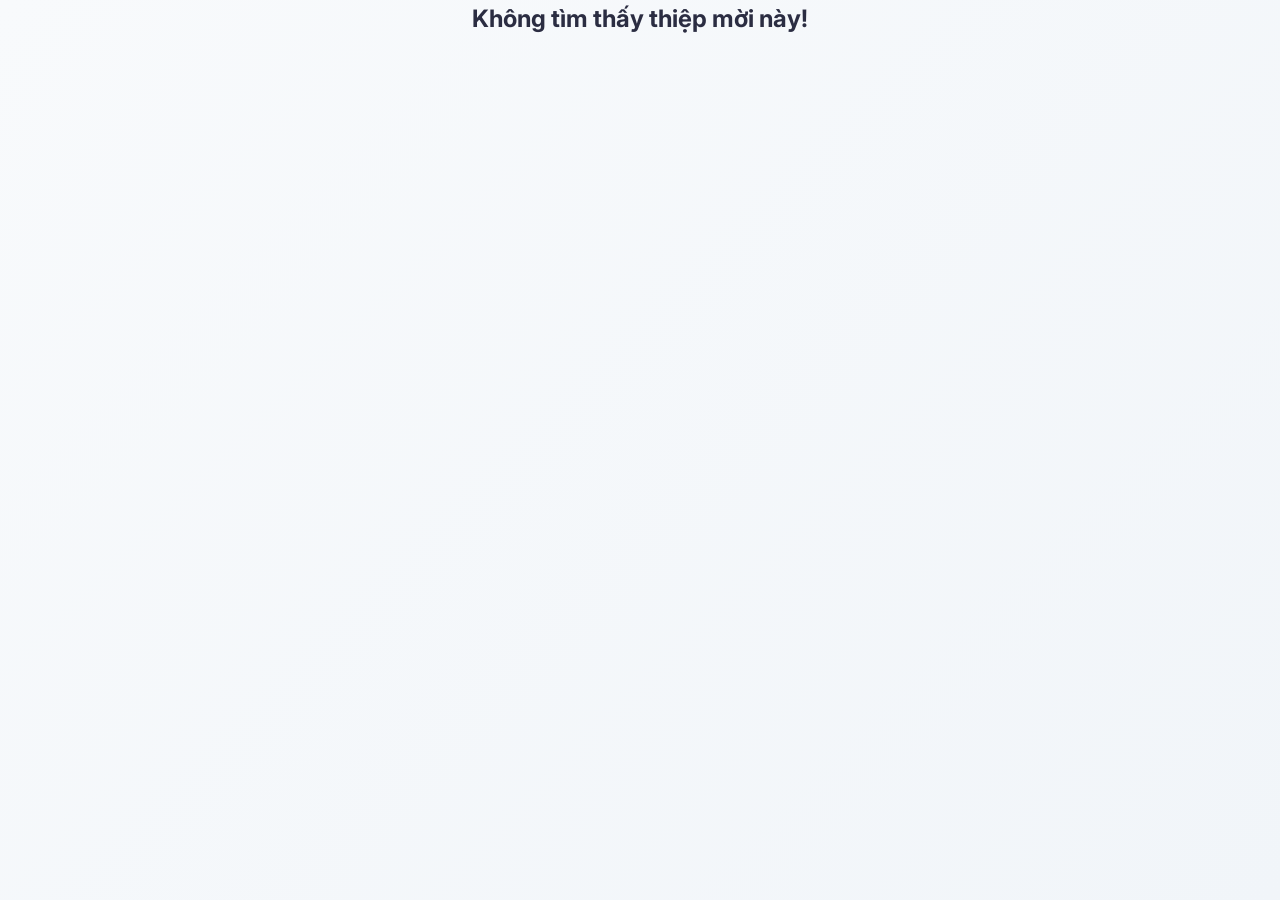
<file: view.html>
<!DOCTYPE html>
<html lang="vi">
<head>
    <meta charset="UTF-8">
    <meta name="viewport" content="width=device-width, initial-scale=1.0">
    <title>Xem Thiệp mời</title>
    <link rel="stylesheet" href="style.css">
    
</head>
<body>
    <div class="page-shell" style="display: flex; justify-content: center;">
        <section class="preview-panel" style="max-width: 600px; width: 100%;">
            <div id="cardDisplay" class="preview-frame"></div>
        </section>
    </div>

    <script>
        const params = new URLSearchParams(window.location.search);
        const encoded = params.get('data');

        function renderCard(data) {
            if (!data) {
                document.getElementById('cardDisplay').innerHTML = "<h2 style='text-align:center'>Không tìm thấy thiệp mời này!</h2>";
                return;
            }

            document.getElementById('cardDisplay').innerHTML = `
                <div id="previewCard" class="${data.theme || 'theme-elegant'}">
                    <div class="card-inner">
                        <p class="event-type">${data.type || 'Sự kiện'}</p>
                        <h1>${data.title || 'Tiêu đề thiệp'}</h1>
                        <p>${data.msg || 'Thông điệp sẽ hiện ở đây'}</p>
                        <div class="info-box">
                            <p><strong>📅 Ngày:</strong> <span>${data.date || 'Chưa chọn'}</span></p>
                            <p><strong>📍 Địa điểm:</strong> <span>${data.loc || 'Chưa chọn'}</span></p>
                        </div>
                    </div>
                </div>
            `;
            // after inserting HTML, try to apply a background image for the selected theme
            setCardBackground(data.theme);
        }

        function base64UrlDecode(value) {
            const padded = value.padEnd(value.length + (4 - (value.length % 4)) % 4, '=');
            return decodeURIComponent(atob(padded.replace(/-/g, '+').replace(/_/g, '/')).split('').map(c => {
                return '%' + ('00' + c.charCodeAt(0).toString(16)).slice(-2);
            }).join(''));
        }

        function init() {
            let data = null;
            if (encoded) {
                try {
                    data = JSON.parse(base64UrlDecode(encoded));
                } catch (e) {
                    data = null;
                }
            }

            renderCard(data);
            centerPreviewCard();
        }

        // Map themes to local asset files (matches mapping in main.js)
        function setCardBackground(theme) {
            if (!theme) return;
            const THEME_ASSETS = {
                'theme-boho': 'assets/Boho.png',
                'theme-classic': 'assets/Classic.jpg',
                'theme-elegant': 'assets/Elegant.jpg',
                'theme-floral': 'assets/Floral.avif',
                'theme-modern': 'assets/Modern.jpg',
                'theme-professional': 'assets/Professional.jpg',
                'theme-gold': 'assets/Vàng sang trọng.jpg',
                'theme-vang-sang-trong': 'assets/Vàng sang trọng.jpg'
            };
            const url = THEME_ASSETS[theme];
            if (!url) return;
            const el = document.getElementById('previewCard');
            if (!el) return;
            const img = new Image();
            img.onload = () => {
                const safeUrl = encodeURI(url) + '?_=' + Date.now();
                el.style.backgroundImage = `url('${safeUrl}')`;
                el.style.backgroundSize = 'cover';
                el.style.backgroundPosition = 'center';
                // quick luminance check to pick text color
                try {
                    const cw = Math.min(200, img.width);
                    const ch = Math.min(200, img.height);
                    const canvas = document.createElement('canvas');
                    canvas.width = cw; canvas.height = ch;
                    const ctx = canvas.getContext('2d');
                    ctx.drawImage(img, 0, 0, cw, ch);
                    const data = ctx.getImageData(0, 0, cw, ch).data;
                    let r=0,g=0,b=0,c=0;
                    for (let i=0;i<data.length;i+=40){ r+=data[i]; g+=data[i+1]; b+=data[i+2]; c++; }
                    const lum = 0.2126*(r/c) + 0.7152*(g/c) + 0.0722*(b/c);
                    if (lum < 120) el.style.color = '#fff'; else el.style.color = '';
                } catch(e) {
                    // ignore
                }
            };
            img.onerror = () => {};
            img.src = encodeURI(url) + '?_=' + Date.now();
        }

        // Ensure the preview card centers its content vertically like the editor
        function centerPreviewCard() {
            const el = document.getElementById('previewCard');
            if (!el) return;
            el.style.display = 'flex';
            el.style.flexDirection = 'column';
            el.style.justifyContent = 'center';
            el.style.alignItems = 'center';
            el.style.textAlign = 'center';
        }

        init();
    </script>
</body>
</html>
</file>
<file: style.css>
@import url('https://fonts.googleapis.com/css2?family=Dancing+Script:wght=600;700&family=Inter:wght=400;500;600;700&family=Playfair+Display:ital,wght=0,600;0,700;1,400&family=Montserrat:wght=500;700&display=swap');

/* ==========================================================================
   1. CẤU HÌNH BIẾN TOÀN CỤC (VARIABLES) & RESET
   ========================================================================== */
:root {
    /* Đã cập nhật biến màu chủ đạo sang dải màu Tím Xanh */
    --primary-gradient: linear-gradient(135deg, #7c3aed 0%, #2563eb 100%);
    --primary-hover-gradient: linear-gradient(135deg, #6d28d9 0%, #1d4ed8 100%);
    --primary: #7c3aed;
    --primary-hover: #1d4ed8;
    --accent: #3b82f6;
    --bg: #f8fafc;
    --card: #ffffff;
    --text-main: #2b2d42;
    --text-sub: #6c757d;
    --border: #e2e8f0;
    --success: #10b981;
    --danger: #ef4444;
    --danger-hover: #dc2626;
    --shadow-sm: 0 1px 3px rgba(0,0,0,0.1);
    --shadow-md: 0 4px 6px -1px rgba(0,0,0,0.1), 0 2px 4px -1px rgba(0,0,0,0.06);
    --shadow-lg: 0 10px 15px -3px rgba(0, 0, 0, 0.05), 0 4px 6px -4px rgba(0, 0, 0, 0.05);
    --radius: 12px;
}

* { 
    box-sizing: border-box; 
    margin: 0; 
    padding: 0; 
}

body {
    font-family: 'Inter', sans-serif;
    background: linear-gradient(135deg, #f8fafc 0%, #f1f5f9 100%);
    color: var(--text-main);
    line-height: 1.6;
    min-height: 100vh;
}

/* ==========================================================================
   2. TRANG ĐĂNG NHẬP / ĐĂNG KÝ (AUTH PAGE)
   ========================================================================== */
body.auth-page {
    display: flex;
    align-items: center;
    justify-content: center;
    padding: 20px;
    background-image: url('assets/background\ thiep\ moi\ \(4\).jpg') !important;
    background-position: center !important;
    background-size: cover !important;
    background-repeat: no-repeat !important;
    position: relative;
}

body.auth-page::before {
    content: '';
    position: absolute;
    top: 0; left: 0; right: 0; bottom: 0;
    background: rgba(255, 255, 255, 0.15);
    backdrop-filter: blur(2px);
    z-index: 1;
}

.auth-container {
    position: relative;
    z-index: 2; 
    background: rgba(255, 255, 255, 0.82) !important;
    backdrop-filter: blur(15px) !important;
    -webkit-backdrop-filter: blur(15px) !important;
    padding: 40px 32px;
    border-radius: 20px;
    box-shadow: 0 20px 40px rgba(0, 0, 0, 0.12), 0 1px 3px rgba(0, 0, 0, 0.05);
    width: 100%;
    max-width: 400px;
    border: 1px solid rgba(255, 255, 255, 0.7);
}

.auth-container h2 {
    font-size: 26px;
    font-weight: 700;
    text-align: center;
    margin-bottom: 28px;
    color: #1e1b4b;
    letter-spacing: -0.5px;
}

.input-group {
    margin-bottom: 20px;
}

.input-group label {
    display: block;
    font-size: 13.5px;
    font-weight: 600;
    margin-bottom: 6px;
    color: #495057;
}

input[type="text"], input[type="email"], input[type="password"], input[type="date"], select {
    width: 100%;
    padding: 12px 16px;
    border: 1px solid rgba(0, 0, 0, 0.12);
    border-radius: 10px;
    font-family: inherit;
    font-size: 15px;
    transition: all 0.2s ease;
    background-color: rgba(255, 255, 255, 0.9);
    color: var(--text-main);
}

input:focus, select:focus {
    outline: none;
    border-color: var(--primary);
    box-shadow: 0 0 0 3px rgba(124, 58, 237, 0.2);
    background-color: #fff;
}

/* ==========================================================================
   THAY ĐỔI CÁC NÚT THÀNH GRADIENT TÍM XANH
   ========================================================================== */
button {
    font-family: inherit;
    font-size: 14.5px;
    font-weight: 600;
    padding: 11px 20px;
    border: none;
    border-radius: 10px;
    cursor: pointer;
    transition: all 0.3s cubic-bezier(0.4, 0, 0.2, 1);
    display: inline-flex;
    align-items: center;
    justify-content: center;
    gap: 8px;
}

/* Nút chính gradient Tím Xanh */
.btn-primary, button:not([class]), #btnSignIn, #btnSignUp {
    background: var(--primary-gradient) !important;
    color: white !important;
    box-shadow: 0 4px 12px rgba(124, 58, 237, 0.25);
}

.btn-primary:hover, button:not([class]):hover, #btnSignIn:hover, #btnSignUp:hover {
    background: var(--primary-hover-gradient) !important;
    transform: translateY(-1.5px);
    box-shadow: 0 6px 16px rgba(37, 99, 235, 0.35);
}

/* Nút phụ (Trắng mờ / Xám nhẹ viền màu) */
.btn-secondary {
    background-color: rgba(255, 255, 255, 0.8) !important;
    color: #4338ca !important;
    border: 1px solid rgba(67, 56, 202, 0.2) !important;
}

.btn-secondary:hover {
    background-color: #f1f5f9 !important;
    color: #1d4ed8 !important;
    border-color: rgba(29, 78, 216, 0.4) !important;
    transform: translateY(-1px);
}

/* Nút xóa / Nguy hiểm */
.btn-danger {
    background-color: rgba(239, 68, 68, 0.08) !important;
    color: var(--danger) !important;
    border: 1px solid rgba(239, 68, 68, 0.15) !important;
}

.btn-danger:hover {
    background-color: var(--danger) !important;
    color: white !important;
    transform: translateY(-1px);
    box-shadow: 0 4px 12px rgba(239, 68, 68, 0.2);
}

.btn-group { display: flex; gap: 12px; margin-top: 10px; }
.btn-group button { flex: 1; }

/* ==========================================================================
   3. BẢNG ĐIỀU KHIỂN (DASHBOARD)
   ========================================================================== */
header {
    background-color: rgba(255, 255, 255, 0.8);
    backdrop-filter: blur(12px);
    -webkit-backdrop-filter: blur(12px);
    border-bottom: 1px solid var(--border);
    padding: 16px 40px;
    display: flex;
    justify-content: space-between;
    align-items: center;
    position: sticky;
    top: 0;
    z-index: 50;
}

main { max-width: 1200px; margin: 40px auto; padding: 0 24px; }
.header-flex { display: flex; justify-content: space-between; align-items: center; margin-bottom: 32px; }
.header-flex h1 { font-size: 28px; font-weight: 700; }
.grid-list { display: grid; grid-template-columns: repeat(auto-fill, minmax(320px, 1fr)); gap: 24px; }

.card {
    background: var(--card);
    border-radius: var(--radius);
    padding: 24px;
    box-shadow: var(--shadow-sm);
    border: 1px solid var(--border);
    transition: all 0.3s cubic-bezier(0.4, 0, 0.2, 1);
}
.card:hover { transform: translateY(-4px); box-shadow: var(--shadow-md); border-color: rgba(124, 58, 237, 0.3); }
.card h2 { font-size: 20px; margin: 8px 0 12px 0; font-weight: 600; }
.card p { color: var(--text-sub); font-size: 14px; margin-bottom: 20px; }

/* ==========================================================================
   4. BỘ THIẾT KẾ THIỆP & KHUNG HIỂN THỊ CHUẨN (KHÔNG BỊ LỆCH)
   ========================================================================== */
.editor-layout {
    display: grid;
    grid-template-columns: 400px 1fr;
    min-height: 100vh;
}

.form-side {
    background: var(--card);
    border-right: 1px solid var(--border);
    padding: 32px;
    overflow-y: auto;
    height: 100vh;
    position: sticky;
    top: 0;
}

.form-side h2 { font-size: 24px; font-weight: 700; margin-bottom: 24px; }

.preview-side, .share-page-container {
    padding: 30px;
    display: flex;
    align-items: center;
    justify-content: center; 
    align-content: center;
    background: #e2e8f0;
    overflow-y: auto;
    min-height: 100vh;
}

#previewCard {
    width: 360px !important;       
    height: 580px !important;      
    min-height: 580px !important;
    border-radius: 20px;
    padding: 35px 30px;
    box-shadow: 0 20px 40px -10px rgba(15, 23, 42, 0.2);
    display: flex !important;
    flex-direction: column !important;
    justify-content: center !important;
    align-items: center !important; 
    position: relative;
    overflow: hidden;
    margin: auto !important;       
    
    background-position: center center !important;
    background-size: 100% 100% !important; 
    background-repeat: no-repeat !important;
}

#previewCard .card-inner {
    background: rgba(255, 255, 255, 0.75) !important;
    backdrop-filter: blur(10px) !important;
    -webkit-backdrop-filter: blur(10px) !important;
    border: 1px solid rgba(255, 255, 255, 0.6) !important;
    padding: 22px 18px;
    border-radius: 12px;
    width: 100% !important;
    height: auto !important;
    display: flex !important;
    flex-direction: column !important;
    justify-content: center !important;
    box-shadow: 0 4px 20px 0 rgba(0, 0, 0, 0.05);
    text-align: center; 
}

.event-type { font-size: 11px; letter-spacing: 2px; font-weight: 700; margin-bottom: 10px; }
#viewTitle { font-size: 24px; margin-bottom: 10px; line-height: 1.25; }
#viewMessage { font-size: 13px; margin-bottom: 14px; }

.info-box {
    background: rgba(255, 255, 255, 0.85);
    border-radius: 8px;
    padding: 10px 12px;
    margin-top: 10px;
    font-size: 12.5px;
    border: 1px solid rgba(0, 0, 0, 0.04);
    width: 100%;
    text-align: left;
}
.info-box p { margin-bottom: 4px; }
.info-box p:last-child { margin-bottom: 0; }

/* ==========================================================================
   5. CÁC THEMES PHỐI HỢP MÀU CHỮ THIỆP MỜI
   ========================================================================== */
.theme-elegant { background-image: url('assets/Elegant.jpg') !important; color: #3d2f2e !important; }
.theme-elegant .event-type { color: #b28250; }
.theme-elegant h1 { font-family: 'Playfair Display', serif; font-weight: 700; color: #1f1413; }
.theme-elegant .card-inner { border: 1px solid rgba(178, 130, 80, 0.25) !important; }

.theme-modern { background-image: url('assets/Modern.jpg') !important; color: #0f172a !important; }
.theme-modern .event-type { color: #0284c7; }
.theme-modern h1 { font-family: 'Montserrat', sans-serif; font-weight: 700; color: #0f172a; }

.theme-vibrant { background: linear-gradient(135deg, #ff007f 0%, #7928ca 100%) !important; color: #4c0519 !important; }
.theme-vibrant .event-type { color: #be185d; }
.theme-vibrant h1 { font-family: 'Montserrat', sans-serif; font-weight: 700; color: #701a75; }

.theme-floral { background-image: url('assets/Floral.avif') !important; color: #5c3d46 !important; }
.theme-floral .event-type { color: #db2777; }
.theme-floral h1 { font-family: 'Dancing Script', cursive; font-size: 32px !important; color: #9d174d; }
.theme-floral .card-inner { border: 1px dashed rgba(219, 39, 119, 0.25) !important; }

.theme-classic { background-image: url('assets/Classic.jpg') !important; color: #1e293b !important; }
.theme-classic .event-type { color: #b45309; }
.theme-classic h1 { font-family: 'Playfair Display', serif; font-style: italic; color: #0f172a; }

.theme-boho { background-image: url('assets/Boho.png') !important; color: #543f32 !important; }
.theme-boho .event-type { color: #b45309; }
.theme-boho h1 { font-family: 'Playfair Display', serif; font-weight: 600; color: #453227; }

.theme-gold { background-image: url('assets/Vàng sang trọng.jpg') !important; color: #27272a !important; }
.theme-gold .event-type { color: #b45309; }
.theme-gold h1 { font-family: 'Playfair Display', serif; font-weight: 700; color: #78350f; }

.theme-professional { background-image: url('assets/Professional.jpg') !important; color: #1e293b !important; }
.theme-professional .event-type { color: #1d4ed8; }
.theme-professional h1 { font-family: 'Inter', sans-serif; font-weight: 700; color: #0f172a; }

/* ==========================================================================
   6. RESPONSIVE (TƯƠNG THÍCH THIẾT BỊ)
   ========================================================================== */
@media (max-width: 1024px) {
    .editor-layout { grid-template-columns: 1fr; }
    .form-side { height: auto; position: relative; border-right: none; border-bottom: 1px solid var(--border); }
    .preview-side { padding: 30px 15px; }
}

@media (max-width: 768px) {
    header { padding: 16px 20px; flex-direction: column; gap: 12px; text-align: center; }
    .header-flex { flex-direction: column; gap: 16px; align-items: flex-start; }
    .header-flex button { width: 100%; }
    main { margin: 20px auto; }
    .grid-list { grid-template-columns: 1fr; }
    .auth-container { padding: 30px 20px; }
    
    #previewCard {
        width: 310px !important;
        height: 500px !important;
        min-height: 500px !important;
        padding: 25px 20px;
    }
    #previewCard h1 { font-size: 21px !important; }
}
/* ==========================================================================
   CẤU HÌNH MENU 3 GẠCH & CHẾ ĐỘ TỐI CHUẨN (KHÔNG CHẠM VÀO THIỆP)
   ========================================================================== */

/* --- 1. ĐỊNH NGHĨA GIAO DIỆN TỐI (DARK MODE CHUẨF GOOGLE) --- */
[data-theme="dark"] {
    --bg: #121212;               /* Nền đen tối chuẩn cấu trúc của các web lớn */
    --card: #1e1e1e;             /* Nền card quản lý tối */
    --text-main: #e3e3e3;        /* Màu chữ chính hệ thống */
    --text-sub: #aaaaaa;         /* Màu chữ phụ hệ thống */
    --border: #2c2c2c;           /* Đường viền tối */

    /* Nền web chung chuyển sang màu tối */
    body {
        background: var(--bg) !important;
        color: var(--text-main) !important;
    }

    /* Đảm bảo chữ tiêu đề trang dashboard và editor hiển thị rõ ràng */
    h1, h2, h3, .header-flex h1, .form-side h2 {
        color: var(--text-main) !important;
    }

    /* Thanh navbar đổi sang màu Gradient Xanh Tím khi ở chế độ tối */
    header {
        background: linear-gradient(135deg, #2563eb 0%, #7c3aed 100%) !important;
        box-shadow: 0 4px 12px rgba(0, 0, 0, 0.4);
        border-bottom: 1px solid transparent;
    }
    
    /* Chữ INVITO trên thanh navbar đổi thành màu trắng */
    header div[style*="color: var(--primary)"] {
        color: #ffffff !important;
    }

    /* Đổi 3 vạch của menu hamburger thành màu trắng trên nền gradient */
    header .menu-trigger span {
        background-color: #ffffff !important;
    }

    /* Hệ thống nút bấm đổi đồng bộ sang Gradient Xanh Tím */
    .btn-primary, .btn-secondary, .card button, .header-flex button, #btnSave, .form-side button {
        background: linear-gradient(135deg, #2563eb 0%, #7c3aed 100%) !important;
        color: #ffffff !important;
        border: none !important;
        box-shadow: 0 4px 10px rgba(37, 99, 235, 0.3) !important;
    }
    .btn-primary:hover, .btn-secondary:hover, .card button:hover, #btnSave:hover, .form-side button:hover {
        background: linear-gradient(135deg, #1d4ed8 0%, #6d28d9 100%) !important;
        opacity: 0.95;
    }

    /* ---- CẤU HÌNH BIỆT LẬP CHO TRANG EDITOR ---- */
    /* Ép nền của khu vực nhập liệu Form trái sang màu tối */
    .form-side {
        background: var(--card) !important;
        border-right: 1px solid var(--border) !important;
    }
    .input-group label {
        color: var(--text-main) !important;
    }
    /* Đổi màu nền của các ô input, select sang màu xám tối và chữ màu sáng */
    input[type="text"], input[type="email"], input[type="password"], input[type="date"], select {
        background-color: #2d3748 !important;
        border: 1px solid var(--border) !important;
        color: var(--text-main) !important;
    }
    /* Khung preview chứa thiệp bên phải: chỉ làm tối vùng không gian bao quanh thiệp */
    .preview-side {
        background: #1a202c !important;
    }

    /* !!! TUYỆT ĐỐI KHÔNG ẢNH HƯỞNG ĐẾN THIỆP MỜI VÀ CHỮ TRÊN THIỆP !!! */
    #previewCard, #previewCard *, .theme-elegant, .theme-elegant * {
        background-color: initial !important;
        color: initial !important;
    }
}

/* --- 2. GIAO DIỆN MENU VÀ DROPDOWN CHUNG --- */
header {
    display: flex;
    justify-content: space-between;
    align-items: center;
    padding: 15px 40px;
    background-color: var(--card);
    border-bottom: 1px solid var(--border);
}
.user-menu-dropdown {
    position: relative;
    display: inline-block;
}
.menu-trigger {
    background: transparent;
    border: none;
    cursor: pointer;
    display: flex;
    flex-direction: column;
    justify-content: space-between;
    width: 24px;
    height: 18px;
    padding: 0;
}
.menu-trigger span {
    display: block;
    height: 3px;
    width: 100%;
    background-color: var(--text-main);
    border-radius: 3px;
    transition: all 0.2s ease;
}
.dropdown-content {
    display: none;
    position: absolute;
    right: 0;
    top: 32px;
    background-color: var(--card);
    min-width: 220px;
    box-shadow: 0px 8px 24px rgba(0, 0, 0, 0.2);
    border: 1px solid var(--border);
    border-radius: 10px;
    z-index: 1000;
    padding: 6px 0;
}
.dropdown-content.show {
    display: block;
}
.user-info-header {
    display: flex;
    flex-direction: column;
    padding: 10px 16px;
    text-align: left;
}
.user-email-text {
    font-weight: 600;
    color: var(--text-main);
    font-size: 13px;
    word-break: break-all;
    margin-top: 2px;
}
.dropdown-divider {
    border: 0;
    border-top: 1px solid var(--border);
    margin: 6px 0;
}
.dropdown-item-btn {
    width: 100%;
    text-align: left;
    background: transparent;
    border: none;
    padding: 10px 16px;
    color: var(--text-main);
    font-size: 14px;
    cursor: pointer;
    display: flex;
    align-items: center;
    gap: 10px;
    transition: background 0.2s;
}
.dropdown-item-btn:hover {
    background-color: rgba(0, 0, 0, 0.05);
}
[data-theme="dark"] .dropdown-item-btn:hover {
    background-color: rgba(255, 255, 255, 0.08);
}
.btn-danger-link {
    width: 100%;
    text-align: left;
    background: transparent;
    border: none;
    padding: 10px 16px;
    color: var(--danger);
    font-size: 14px;
    cursor: pointer;
    font-weight: 500;
}
.btn-danger-link:hover {
    background-color: rgba(239, 68, 68, 0.08);
}

/* Sửa lại layout một chút để cân đối khi có Navbar ở Editor */
.editor-layout {
    height: calc(100vh - 62px) !important;
}
/* ==========================================================================
   TÙY BIẾN SELECT / DROPDOWN CHUYÊN NGHIỆP & HIỆN ĐẠI
   ========================================================================== */

/* 1. Thiết lập kiểu dáng chung cho thanh select */
select {
    width: 100%;
    padding: 12px 42px 12px 16px; /* Để trống space bên phải cho mũi tên custom */
    font-family: inherit;
    font-size: 14.5px;
    font-weight: 500;
    color: var(--text-main);
    background-color: #ffffff;
    
    /* Mũi tên custom SVG đẹp mắt (Chevron Down) */
    background-image: url("data:image/svg+xml,%3Csvg xmlns='http://www.w3.org/2000/svg' fill='none' viewBox='0 0 24 24' stroke-width='2' stroke='%2 4b5563'%3E%3Cpath stroke-linecap='round' stroke-linejoin='round' d='M19.5 8.25l-7.5 7.5-7.5-7.5' /%3E%3C/svg%3E");
    background-repeat: no-repeat;
    background-position: right 14px center;
    background-size: 16px 16px;

    /* Tắt mũi tên mặc định của hệ thống */
    -webkit-appearance: none;
    -moz-appearance: none;
    appearance: none;

    border: 1px solid var(--border);
    border-radius: 10px;
    box-shadow: 0 1px 2px rgba(0, 0, 0, 0.04);
    cursor: pointer;
    transition: all 0.2s cubic-bezier(0.4, 0, 0.2, 1);
}

/* 2. Hiệu ứng khi rê chuột qua (Hover) */
select:hover {
    border-color: var(--primary);
    background-color: #fafafa;
}

/* 3. Hiệu ứng khi đang chọn / focus */
select:focus {
    outline: none;
    border-color: var(--primary);
    box-shadow: 0 0 0 3px rgba(124, 58, 237, 0.18);
    background-color: #ffffff;
}

/* 4. Định kiểu cho danh sách danh mục bên trong (option) */
select option {
    background-color: #ffffff;
    color: var(--text-main);
    padding: 10px;
    font-size: 14.5px;
}

/* 5. Tùy biến cho Giao diện tối (Dark Mode) */
[data-theme="dark"] select {
    background-color: #262626 !important;
    border-color: #3f3f46 !important;
    color: #f4f4f5 !important;
    
    /* Mũi tên màu trắng sáng cho Dark Mode */
    background-image: url("data:image/svg+xml,%3Csvg xmlns='http://www.w3.org/2000/svg' fill='none' viewBox='0 0 24 24' stroke-width='2' stroke='%23e4e4e7'%3E%3Cpath stroke-linecap='round' stroke-linejoin='round' d='M19.5 8.25l-7.5 7.5-7.5-7.5' /%3E%3C/svg%3E") !important;
}

[data-theme="dark"] select:hover {
    background-color: #2d2d30 !important;
    border-color: var(--accent) !important;
}

[data-theme="dark"] select option {
    background-color: #262626;
    color: #f4f4f5;
}
</file>
